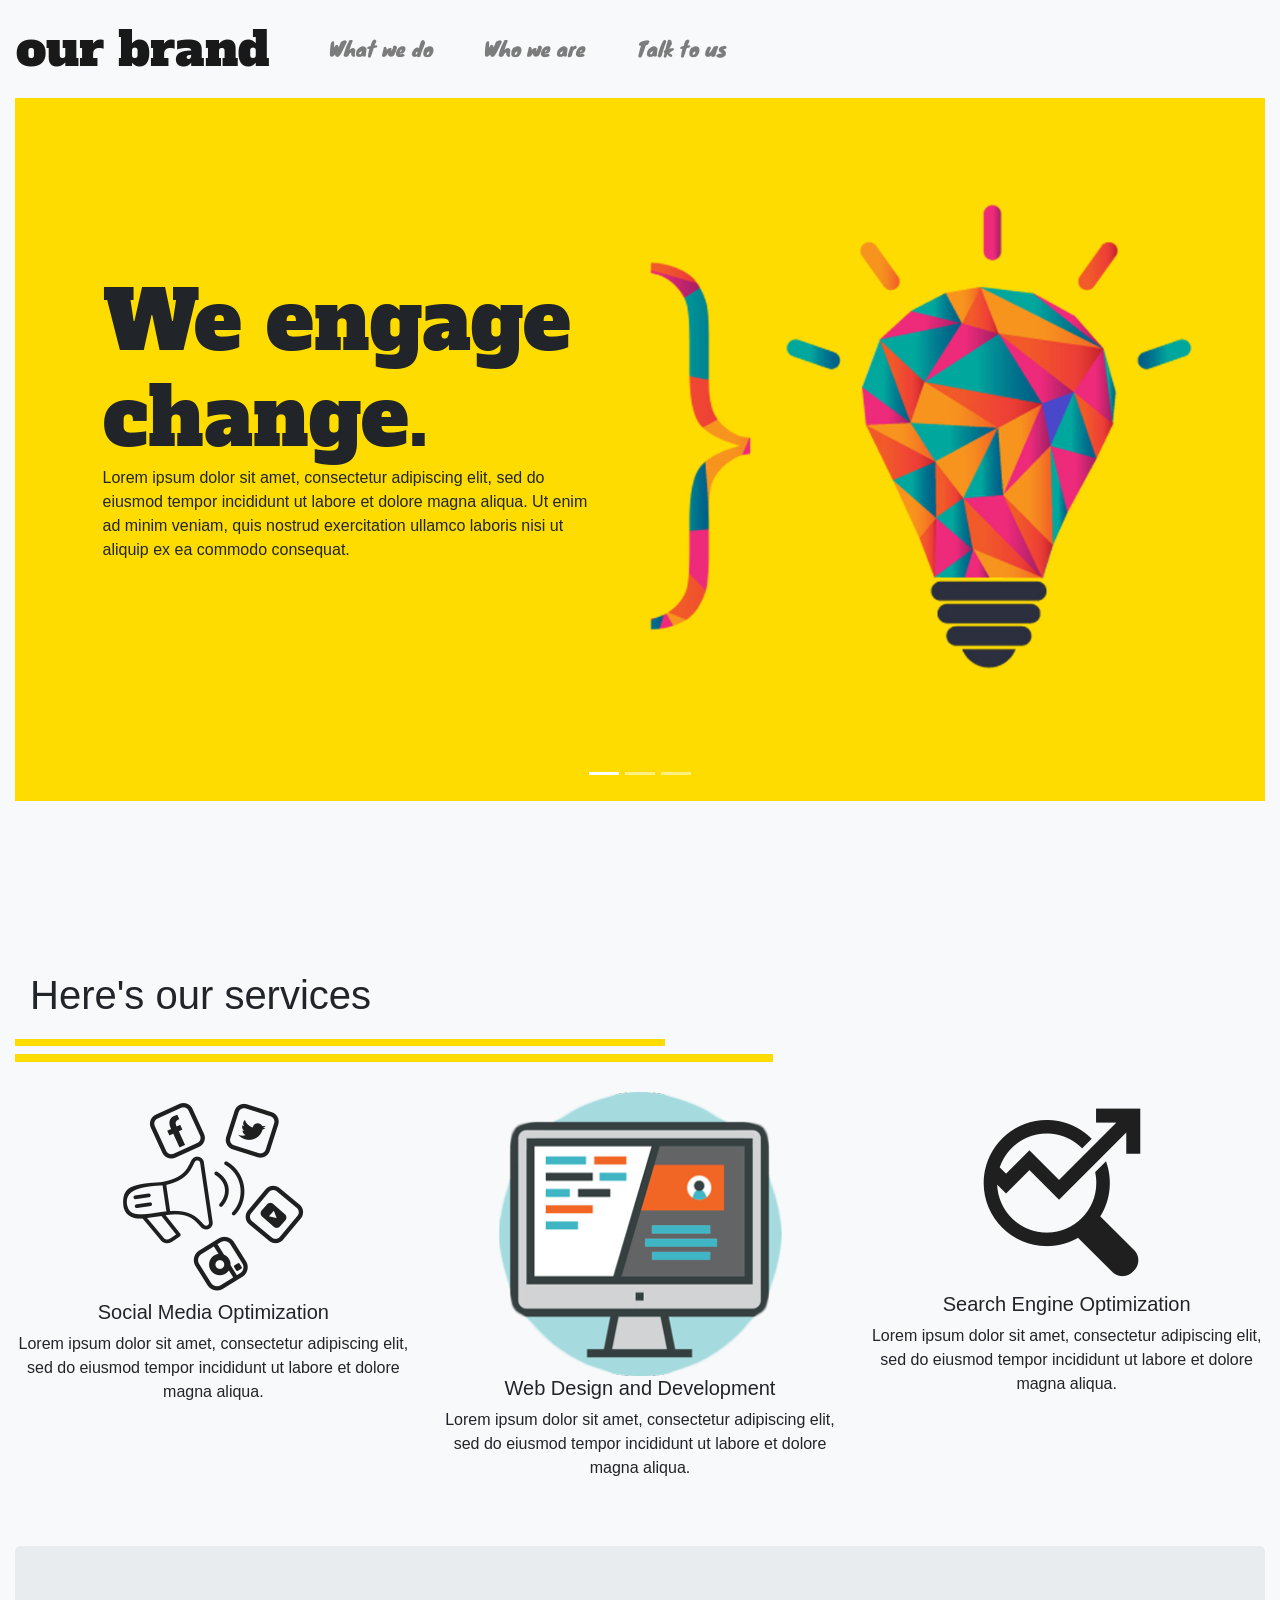
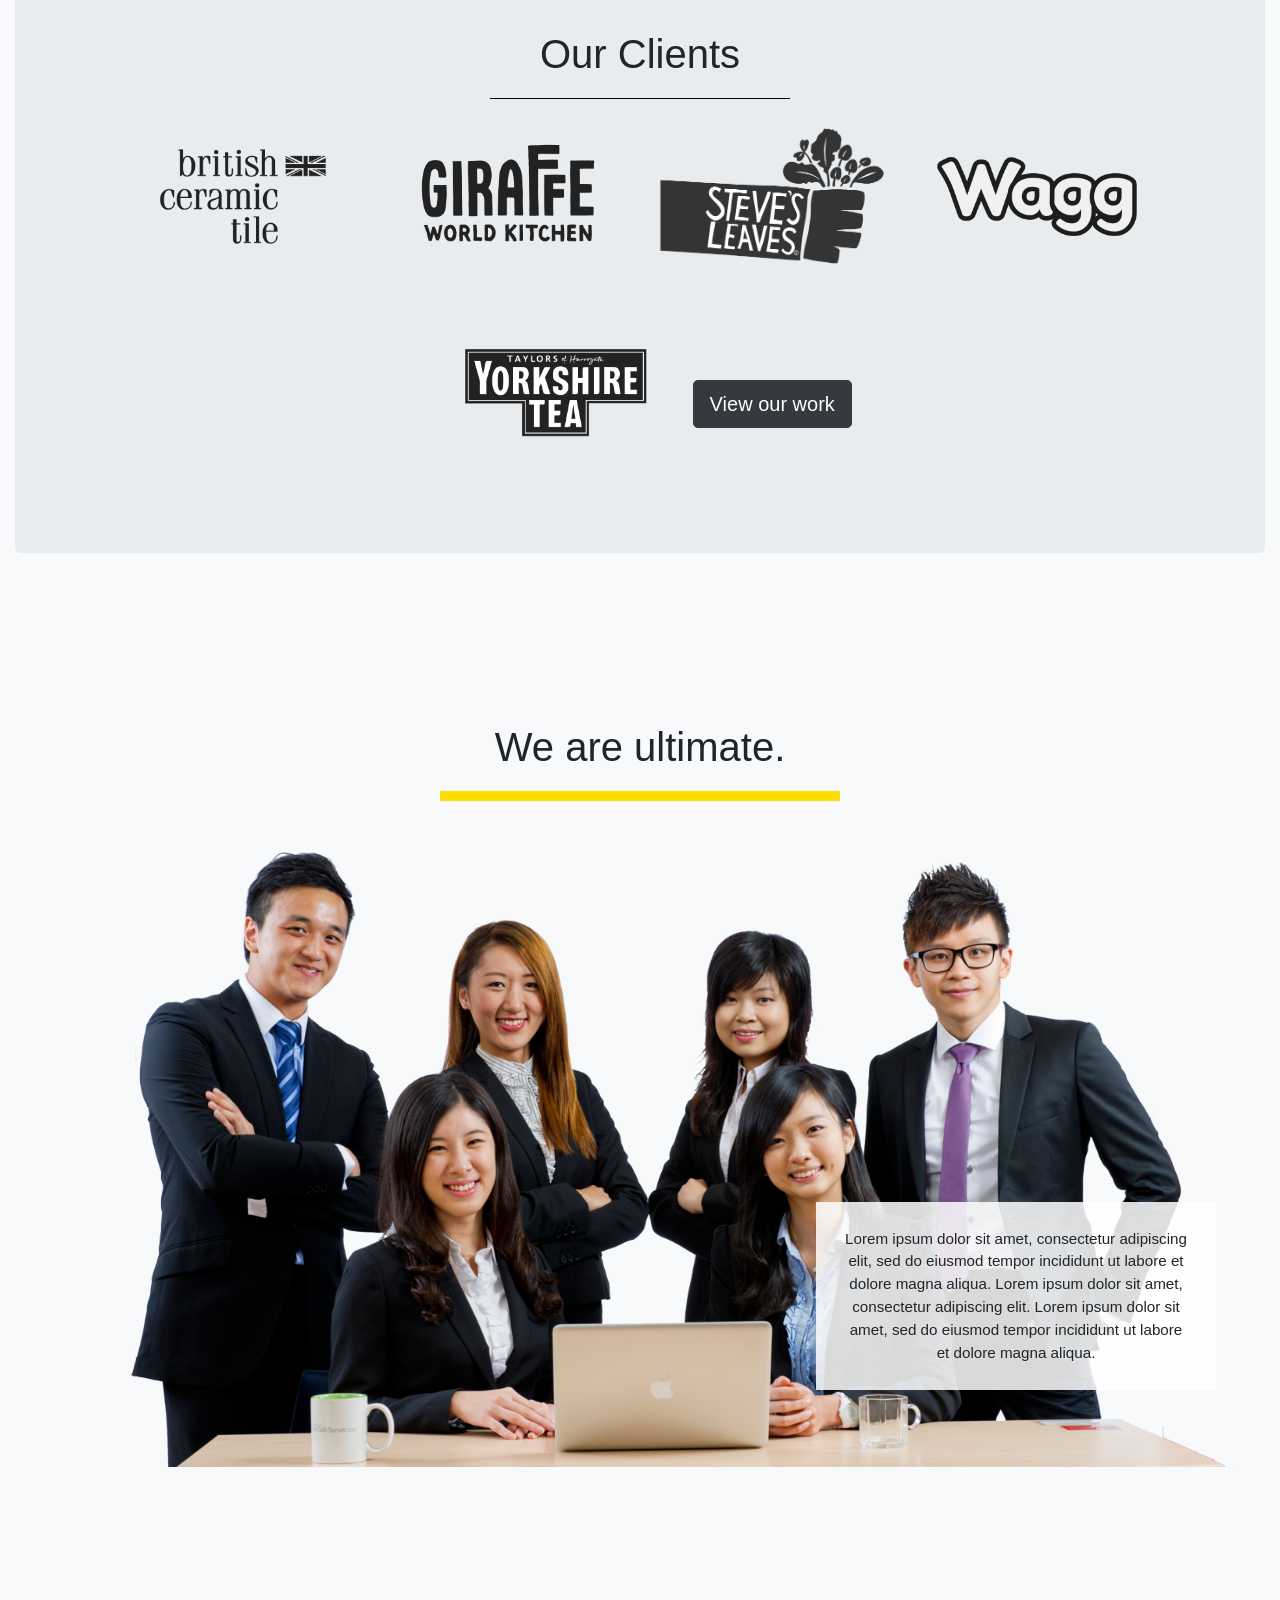
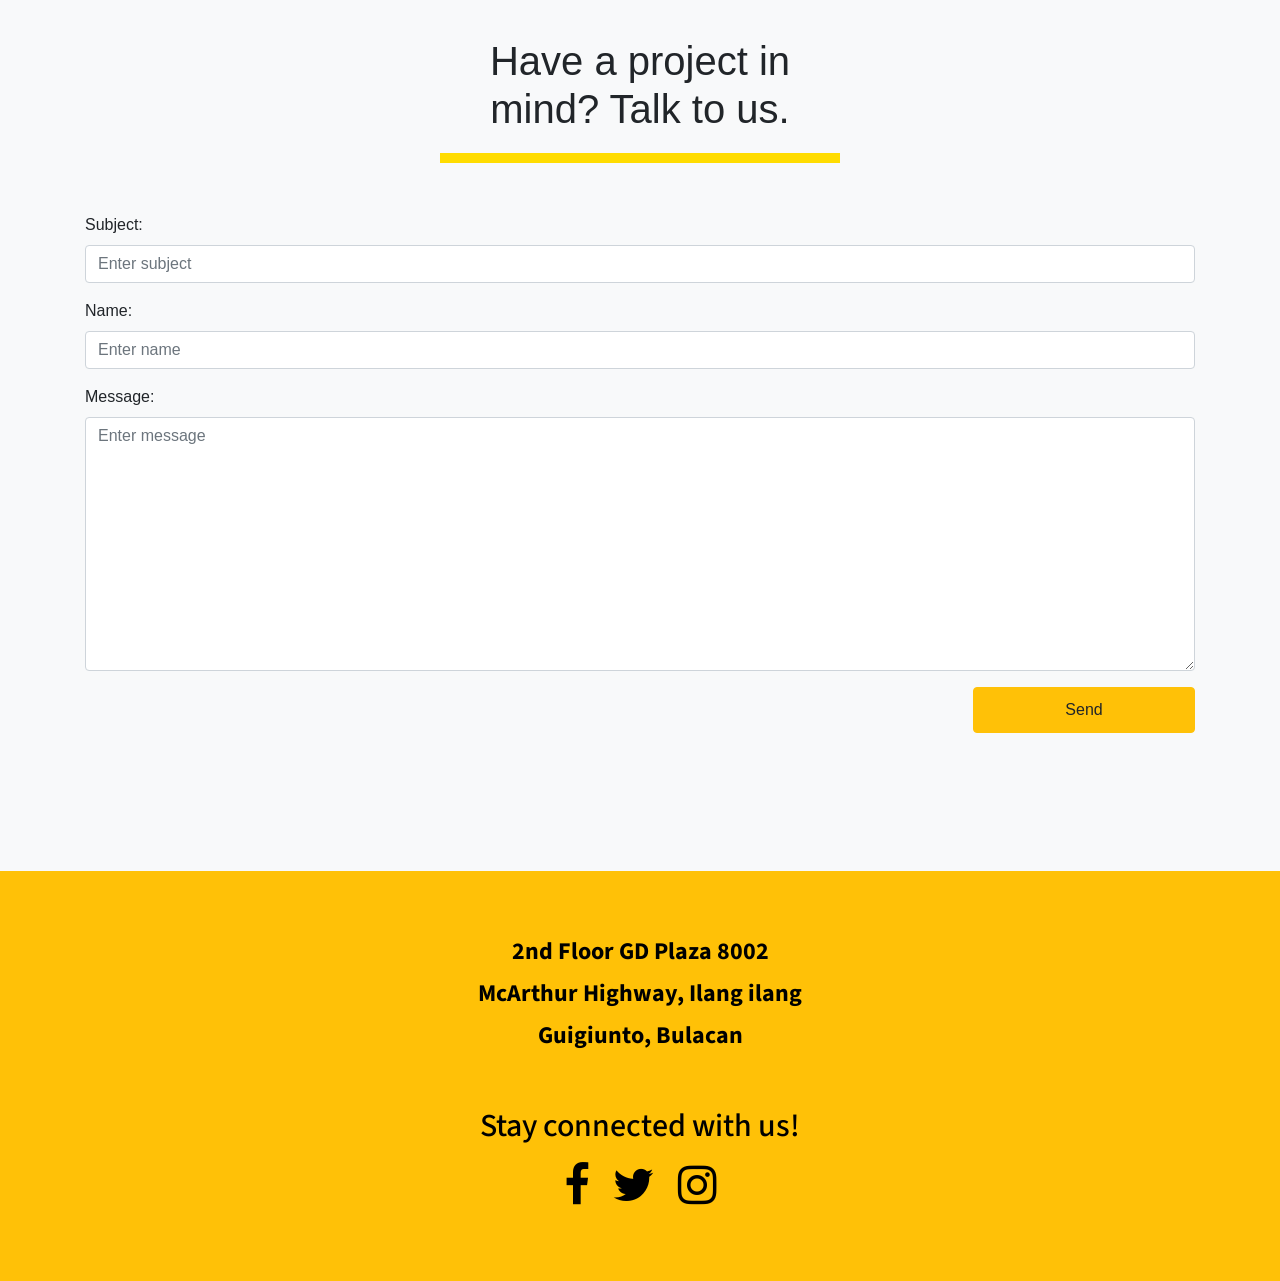
<file: learnbootstrap/index.html>
<!DOCTYPE html>

<html lang="en">
<head>
  <title>Learning bootstrap!</title>  
  <meta charset="utf-8">
  <meta name="viewport" content="width=device-width, initial-scale=1">
  <!--bootstrap-->
  <link rel="stylesheet" href="https://maxcdn.bootstrapcdn.com/bootstrap/4.0.0-beta.2/css/bootstrap.min.css">
  <script src="https://ajax.googleapis.com/ajax/libs/jquery/3.2.1/jquery.min.js"></script>
  <script src="https://cdnjs.cloudflare.com/ajax/libs/popper.js/1.12.6/umd/popper.min.js"></script>
  <script src="https://maxcdn.bootstrapcdn.com/bootstrap/4.0.0-beta.2/js/bootstrap.min.js"></script>
  <!--font awesome-->
  <link rel="stylesheet" href="https://cdnjs.cloudflare.com/ajax/libs/font-awesome/4.7.0/css/font-awesome.min.css">
  <!--customized stylesheet-->
  <link rel="stylesheet" href="css/style.css">
  <!--responsive-->
  <link rel="stylesheet" href="css/res.css">
</head>

<body data-spy="scroll" data-target=".navbar" data-offset="50" class="bg-light">

<!--navigation-->
<nav class="navbar navbar-expand-md navbar-light bg-light sticky-top">
 <a class="navbar-brand" href="#home">our brand</a>
  
  <button class="navbar-toggler" type="button" data-toggle="collapse" data-target="#collapsibleNavbar">
    <span class="navbar-toggler-icon"></span>
  </button>
   
	<div class="collapse navbar-collapse" id="collapsibleNavbar">
	  <ul class="navbar-nav">
	   	<li class="nav-item">
	    	<a class="nav-link" href="#what">What we do</a>
	    </li>
	    <li class="nav-item">
	     	<a class="nav-link" href="#who">Who we are</a>
	    </li>
	    <li class="nav-item">
	    	<a class="nav-link" href="#how">Talk to us</a>
	    </li>    
	   </ul>
	 </div>
</nav>
	
<!--home-->
<div id="home" class="container-fluid">	
	<div id="demo" class="carousel slide" data-ride="carousel">

	  <ul class="carousel-indicators">
	    <li data-target="#demo" data-slide-to="0" class="active"></li>
	    <li data-target="#demo" data-slide-to="1"></li>
	    <li data-target="#demo" data-slide-to="2"></li>
	  </ul>
	  
	  <!-- slideshow content-->
	  <div class="carousel-inner">

	  	<div class="carousel-item active">
	    	<img src="img/slide/slide1.jpg" alt="Chicago" width="100%" style="position:relative">
				<div id="overlay-text">
			  	<h1 class="display-1">We engage change.</h1>
					<p>
						Lorem ipsum dolor sit amet, consectetur adipiscing elit, sed do eiusmod tempor
						incididunt ut labore et dolore magna aliqua. Ut enim ad minim veniam, quis nostrud exercitation
						ullamco laboris nisi ut aliquip ex ea commodo consequat.	
					</p>
				</div>
			</div>

	    <div class="carousel-item">
		  	<img src="img/coffee.jpeg" alt="Chicago" width="100%">
	    </div>
			
			<div class="carousel-item">
		  	<img src="img/pexels-photo-227432.jpeg" alt="New York" width="100%">
	    </div>
	  
	  </div>
	</div>
</div>

<!--what do we do-->
<div id="what" class="container-fluid">

	<!--our services-->
	<h1>Here's our services</h1>
  <hr>
 	
 	<div class="row text-center">
  	<div class="col-md-4">
			<img src="img/prod/smo.png" class="img-fluid" height="250px">
  			<h5>Social Media Optimization</h5>
        <p>Lorem ipsum dolor sit amet, consectetur adipiscing elit, sed do eiusmod tempor incididunt ut labore et dolore magna aliqua.</p>
		</div>

		<div class="col-md-4">
			<img src="img/prod/web.png" class="img-fluid" height="250px">
			<h5>Web Design and Development </h5>
			<p>Lorem ipsum dolor sit amet, consectetur adipiscing elit, sed do eiusmod tempor incididunt ut labore et dolore magna aliqua.</p>
		</div>

		<div class="col-md-4">
			<img src="img/prod/seo.png" class="img-fluid" height="250px">
			<h5>Search Engine Optimization</h5>
			<p>Lorem ipsum dolor sit amet, consectetur adipiscing elit, sed do eiusmod tempor incididunt ut labore et dolore magna aliqua.</p>
		</div>
  </div>
	
		<!--clients-->
    <div class="jumbotron text-center" id="clients">
	  	<h1>Our Clients</h1>

	  	<a data-toggle="modal" data-target="#bct"><img src="img/clients/bct.png" class="img-fluid" width="260px"></a>
	  	    
  			  <div class="modal fade" id="bct">
	    			<div class="modal-dialog modal-lg">
	      			  <div class="modal-content">
		        			<div class="modal-body">
		          			<button type="button" class="close" data-dismiss="modal">&times;</button>
		        			  <div style="margin: 50px">
			        			  <div class="row" style="clear:both;">
			        			  	<div class="col-sm-6">
			        			  		<img class="img-fluid" src="img/modal/3.jpg" width="100%">
			        			  	</div>
			        			  	<div class="col-sm-6">
			        			  		<img class="img-fluid" src="img/modal/3.jpg" width="100%">
			        			  	</div>
			        			  </div>		        			  
			        			  <div class="row">
			        			  	<div class="col-sm-6">
			        			  		<img class="img-fluid" src="img/modal/3.jpg" width="100%">
			        			  	</div>
			        			  	<div class="col-sm-6 bg-dark text-light">
			        			  		<h1 class="display-3"><a href="#">view more</a></h1>
			        			  	</div>	        			  	
			        			  </div>
			        			</div>
		       				</div>
		       			</div>
	  			 	</div>
  			  </div>

	  	<a data-toggle="modal" data-target="#giraffe"><img src="img/clients/giraffe.png" class="img-fluid" width="260px"></a>
	  		
  			  <div class="modal fade" id="giraffe">
	    			<div class="modal-dialog modal-lg">
	      			  <div class="modal-content">
		        			<div class="modal-body">
		          			<button type="button" class="close" data-dismiss="modal">&times;</button>
		        			  <div style="margin: 50px">
			        			  <div class="row" style="clear:both;">
			        			  	<div class="col-sm-6">
			        			  		<img class="img-fluid" src="img/modal/3.jpg" width="100%">
			        			  	</div>
			        			  	<div class="col-sm-6">
			        			  		<img class="img-fluid" src="img/modal/3.jpg" width="100%">
			        			  	</div>
			        			  </div>		        			  
			        			  <div class="row">
			        			  	<div class="col-sm-6">
			        			  		<img class="img-fluid" src="img/modal/3.jpg" width="100%">
			        			  	</div>
			        			  	<div class="col-sm-6 bg-dark text-light">
			        			  		<h1 class="display-3"><a href="#">view more</a></h1>
			        			  	</div>	        			  	
			        			  </div>
			        			</div>
		       				</div>
		       			</div>
	  			 	</div>
  			  </div>
	  	
	  	<a data-toggle="modal" data-target="#sl"><img src="img/clients/steves-leaves.png" class="img-fluid" width="260px"></a>
	  		
  			  <div class="modal fade" id="sl">
	    			<div class="modal-dialog modal-lg">
	      			  <div class="modal-content">
		        			<div class="modal-body">
		          			<button type="button" class="close" data-dismiss="modal">&times;</button>
		        			  <div style="margin: 50px">
			        			  <div class="row" style="clear:both;">
			        			  	<div class="col-sm-6">
			        			  		<img class="img-fluid" src="img/modal/3.jpg" width="100%">
			        			  	</div>
			        			  	<div class="col-sm-6">
			        			  		<img class="img-fluid" src="img/modal/3.jpg" width="100%">
			        			  	</div>
			        			  </div>		        			  
			        			  <div class="row">
			        			  	<div class="col-sm-6">
			        			  		<img class="img-fluid" src="img/modal/3.jpg" width="100%">
			        			  	</div>
			        			  	<div class="col-sm-6 bg-dark text-light">
			        			  		<h1 class="display-3"><a href="#">view more</a></h1>
			        			  	</div>	        			  	
			        			  </div>
			        			</div>
		       				</div>
		       			</div>
	  			 	</div>
  			  </div>

	  	<a data-toggle="modal" data-target="#wagg"><img src="img/clients/wagg.png" class="img-fluid" width="260px"></a>
	  		
  			  <div class="modal fade" id="wagg">
	    			<div class="modal-dialog modal-lg">
	      			  <div class="modal-content">
		        			<div class="modal-body">
		          			<button type="button" class="close" data-dismiss="modal">&times;</button>
		        			  <div style="margin: 50px">
			        			  <div class="row" style="clear:both;">
			        			  	<div class="col-sm-6">
			        			  		<img class="img-fluid" src="img/modal/3.jpg" width="100%">
			        			  	</div>
			        			  	<div class="col-sm-6">
			        			  		<img class="img-fluid" src="img/modal/3.jpg" width="100%">
			        			  	</div>
			        			  </div>		        			  
			        			  <div class="row">
			        			  	<div class="col-sm-6">
			        			  		<img class="img-fluid" src="img/modal/3.jpg" width="100%">
			        			  	</div>
			        			  	<div class="col-sm-6 bg-dark text-light">
			        			  		<h1 class="display-3"><a href="#">view more</a></h1>
			        			  	</div>	        			  	
			        			  </div>
			        			</div>
		       				</div>
		       			</div>
	  			 	</div>
  			  </div>

	  	<a data-toggle="modal" data-target="#yt"><img src="img/clients/yorkshire-tea.png" class="img-fluid" width="260px"></a>
	  		
  			  <div class="modal fade" id="yt">
	    			<div class="modal-dialog modal-lg">
	      			  <div class="modal-content">
		        			<div class="modal-body">
		          			<button type="button" class="close" data-dismiss="modal">&times;</button>
		        			  <div style="margin: 50px">
			        			  <div class="row" style="clear:both;">
			        			  	<div class="col-sm-6">
			        			  		<img class="img-fluid" src="img/modal/3.jpg" width="100%">
			        			  	</div>
			        			  	<div class="col-sm-6">
			        			  		<img class="img-fluid" src="img/modal/3.jpg" width="100%">
			        			  	</div>
			        			  </div>		        			  
			        			  <div class="row">
			        			  	<div class="col-sm-6">
			        			  		<img class="img-fluid" src="img/modal/3.jpg" width="100%">
			        			  	</div>
			        			  	<div class="col-sm-6 bg-dark text-light">
			        			  		<h1 class="display-3"><a href="#">view more</a></h1>
			        			  	</div>	        			  	
			        			  </div>
			        			</div>
		       				</div>
		       			</div>
	  			 	</div>
  			  </div>

	  	<button type="button" id="vw_btn" class="btn btn-dark btn-lg">View our work</button>
    </div>
</div>

<!--who are we-->
<div id="who" class="container-fluid text-center" style="position:relative;">
	<h1>We are ultimate.</h1>
		<img src="img/lol.png" id="people-behind" class="img-fluid" >
			<p>
				Lorem ipsum dolor sit amet, consectetur adipiscing elit, sed do eiusmod tempor incididunt ut labore et dolore magna aliqua. Lorem ipsum dolor sit amet, consectetur adipiscing elit. Lorem ipsum dolor sit amet, sed do eiusmod tempor incididunt ut labore et dolore magna aliqua.
			</p>
	</div>
</div>

<!--how do you find us-->
<div id="how" class="container-fluid">
  <h1 class="text-center">Have a project in mind? Talk to us.</h1>
		<div class="container">
		  <form action="#">
		    <div class="form-group">
		      <label for="email">Subject:</label>
		      <input type="email" class="form-control" id="email" placeholder="Enter subject" name="email">
		    </div>
		    <div class="form-group">
		      <label for="pwd">Name:</label>
		      <input type="password" class="form-control" id="name" placeholder="Enter name" name="pswd">
		    </div>
		    <div class="form-group">
		      <label for="pwd">Message:</label>
		      <textarea class="form-control" id="message" placeholder="Enter message" name="msg" rows="10"></textarea>
		    </div>
		    <button type="submit" class="btn btn-warning float-right">Send</button>
		  </form>
		</div>
</div>

<!--footer-->
<footer class="container-fluid bg-warning text-center">
		<p class="group-address">
			2nd Floor GD Plaza 8002 <br>
			McArthur Highway, Ilang ilang <br>
			Guigiunto, Bulacan
		</p>
		
		<h2>Stay connected with us!</h2>
		<div class="icon-group">
				<a href="#" target="_blank"><i class="fa fa-facebook" aria-hidden="true"></i></a>
				<a href="#" target="_blank"><i class="fa fa-twitter" aria-hidden="true"></i></a>
				<a href="#" target="_blank"><i class="fa fa-instagram" aria-hidden="true"></i></a>
		</div>
</footer>

<!--smooth scrolling-->
<script src="js/scroll.js"></script>

</body>
</html>
</file>
<file: learnbootstrap/css/style.css>
/*google fonts*/
@import url('https://fonts.googleapis.com/css?family=Alfa+Slab+One|Cinzel+Decorative|Knewave|Lemon');
@import url('https://fonts.googleapis.com/css?family=Source+Sans+Pro');

body {
	margin:0 auto;
	max-width:1440px;
}

/*navigation*/

.navbar .navbar-brand {
	font-size: 3em;
}

	.navbar-brand {
		font-family: "Alfa Slab One";
	}

	.nav-item {
		font-family: Knewave;
		padding-left: 35px;
		font-size: 1.25em;
	}

/*containers*/

.container-fluid {
	margin-bottom: 150px;
}

/*button*/

button {
	cursor: pointer !important;
}

/*home*/
#home .carousel-inner .display-1 {	
	font-family: "Alfa Slab One"; /*We engage change*/
	margin:0;
	padding:0;
	width:100%;
	font-size: 6em;
}

	#home .carousel-inner p {
		font-size: 1.2em;
	}

	#overlay-text {
		width:60%;
		position:absolute;
		top:25%;
		left:7%;
		z-index: 1;
	}

	#overlay-text p {
		max-width:500px;
	}


/*what we do*/
#what h1{
	padding: 20px 15px;
	border-bottom: 7px solid #ffdc00;
	max-width:650px; /*for the border*/
}

	#what hr {
		border: 4px solid #ffdc00;
		margin:0 0 30px;
		width:60%;  /*for the second border*/
	}

	#what .jumbotron {
		margin-top: 50px;
	}

		#what .jumbotron h1 {
			margin: 0 auto;
			border-bottom: 1px solid #000;
			max-width:300px; /*modified*/
		}

		#what img:hover {
			cursor:pointer;
			transition: .17s linear;
			opacity: 0.9;
		}

		#vw_btn {
			margin:25px auto 0;
			max-width:300px;
			cursor: pointer;
		}

			.col-sm-6 {
				margin:0;
				padding:0;
			}

			.modal h1{
				margin: 40px 0 !important;
				border-bottom: 0 !important; 
				line-height: .75em; 
			}

			.modal h1 a {
				color: #fff;
			}

			.modal h1 a:hover {
				text-decoration:none;
			}

/*who are we*/
#who h1, #how h1 {
	margin:0 auto;
	padding: 20px 15px;
	border-bottom: 10px solid #ffdc00;
	max-width:400px;
}

	#who p{
		position:absolute;
		bottom: 10%;  
		right: 5%;
		max-width:400px;
		padding: 2.5%;
		z-index:1;
		background: rgba(255,255,255,0.85);
	}

/*how*/
#how .container {
	clear:right;
	margin: 50px auto 0;
}

	#how button {
		width: 20%;
		padding: 10px;
	}

/*footer*/
footer {
	padding:60px 0;
	margin-top: 200px;
	margin-bottom: 0 !important;
	font-family: "Source Sans Pro";
	font-weight:bold;
	color: #000;
}

	.group-address {
		font-size: 1.5em;
		line-height: 1.75em;
		margin-bottom: 50px;
	}

	.icon-group a {
		padding: 10px;
		font-size: 45px;
		color: #000000;
		transition: .11s color ease-in;
	}
	.icon-group a:hover {
		color: #232323;
	}
</file>
<file: learnbootstrap/css/res.css>
/*responsive*/

@media screen and (max-width: 1280px) {
	
	#home .carousel-inner .display-1 {	
		font-size: 5em;
	}

		#home .carousel-inner p {
			font-size: 1em;
		}

		#who p{
		padding: 2%;
		font-size: .95em;
		bottom: 8%;  
	}
}

@media screen and (max-width: 1024px) {
	
	#home .carousel-inner .display-1 {	
		font-size: 4.5em;
	}

		#home .carousel-inner p {
			font-size: .9em;
		}

		#who p{
		padding: 2%;
		font-size: .9em;
		bottom: 5%;  
		right: 5%;
	}
}

@media screen and (max-width: 768px) {
	
	#home .carousel-inner .display-1 {	
		font-size: 3.3em;
	}

		#home .carousel-inner p {
			font-size: .75em;
		}


		#overlay-text {
			width:60%;
			position:absolute;
			top:23%;
			left:4%;
			z-index: 1;
		}


		#overlay-text p {
			max-width:350px;
		}

	#who p{
		max-width:300px;
		padding: 2%;
		font-size: .75em;
		bottom: 2%;  
		right: 5%;
	}


	.container-fluid {
		margin-bottom: 50px;
	}
}

@media screen and (max-width: 650px) {
	
	
	#home .carousel-inner .display-1 {	
		font-size: 3.35em;
	}

		#home .carousel-inner p {
			display:none;
			font-size: .45em;
			max-width:165px;
		}
	
		#overlay-text {
			max-width:125px;
			width:60%;
			position:absolute;
			top:20%;
			left:7%;
			z-index: 1
		}

	#who p{
		position:static;
		display:block;
		max-width:100%;
		font-size: 1em;
	}

	footer h2 {
		font-size: 1.65em !important;
	}

		.group-address {
			font-size: 1.2em;
			line-height: 1.45em;
			margin-bottom: 50px;
		}

		.icon-group a {
			padding: 10px;
			font-size: 30px;
			color: #000000;
			transition: .11s color ease-in;
		}
}

@media screen and (max-width: 425px) {
	#home .carousel-inner .display-1 {	
		font-size: 2.35em;
	}

@media screen and (max-width: 375px) {
	#home .carousel-inner .display-1 {	
		font-size: 1.9em;
	}

		#home .carousel-inner p {
			display:none;
			font-size: .45em;
			max-width:165px;
		}
	
		#overlay-text {
			max-width:125px;
			width:60%;
			position:absolute;
			top:20%;
			left:8%;
			z-index: 1
		}
	#who p{
		position:static;
		display:block;
		max-width:100%;
		font-size: 1em;
	}
}

@media screen and (max-width: 320px) {


	#who p{
		position:static;
		display:block;
		max-width:100%;
		font-size: 1em;
	}
}
</file>
